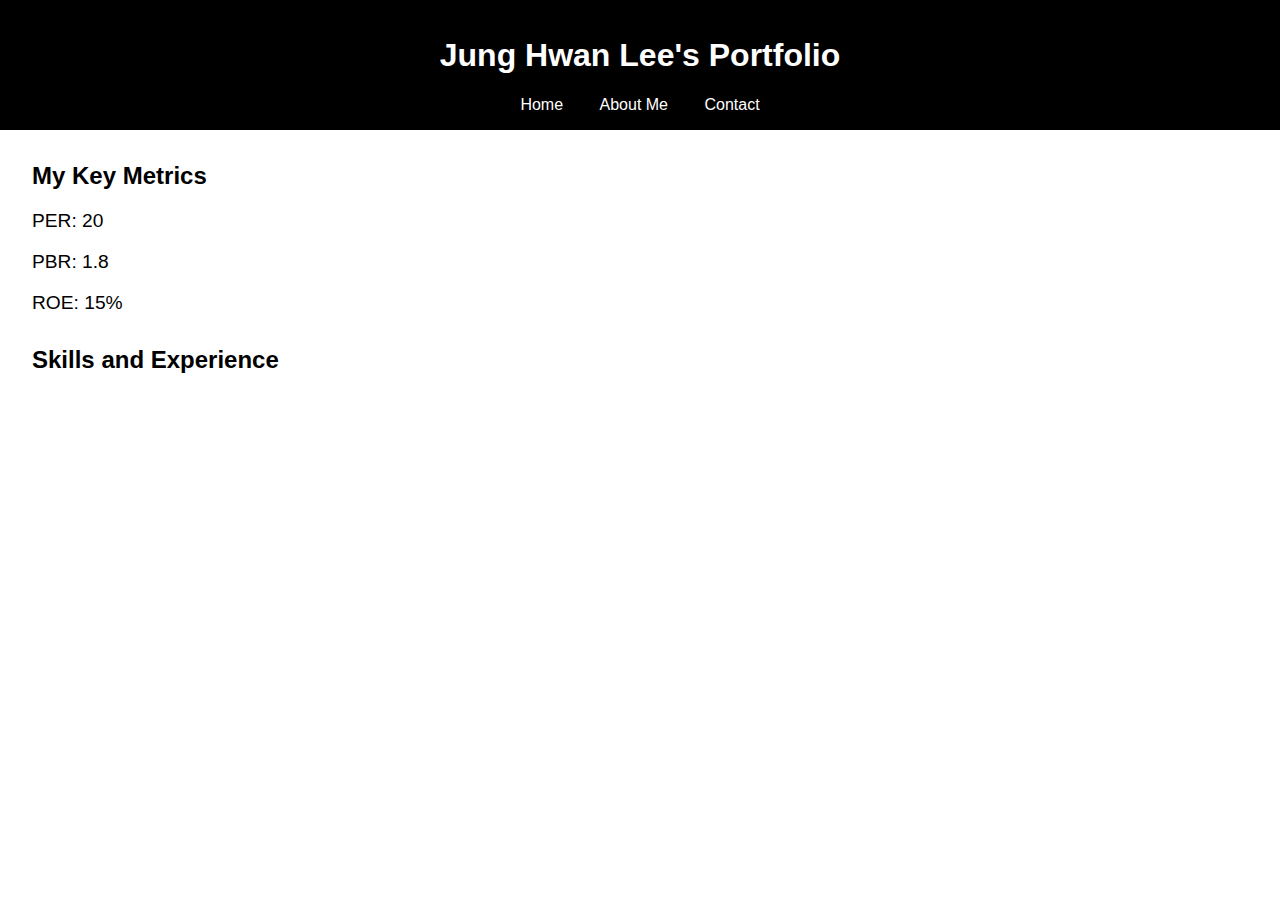
<file: index.html>
<!DOCTYPE html>
<html lang="en">
<head>
    <meta charset="UTF-8">
    <meta name="viewport" content="width=device-width, initial-scale=1.0">
    <title>Main Page</title>
    <link rel="stylesheet" href="index.css">
</head>
<body>
    <header>
        <h1>Jung Hwan Lee's Portfolio</h1>
        <nav>
            <a href="index.html">Home</a>
            <a href="about.html">About Me</a>
            <a href="contact.html">Contact</a>
            
        </nav>
    </header>

    <section class="metrics">
        <h2>My Key Metrics</h2>
        <div class="metric" id="per">PER: 20</div>
        <div class="metric" id="pbr">PBR: 1.8</div>
        <div class="metric" id="roe">ROE: 15%</div>
    </section>

    <section class="charts">
        <h2>Skills and Experience</h2>
        <div id="chartContainer">
            <canvas id="skillsChart"></canvas>
        </div>
    </section>

    <script src="script.js"></script>
</body>
</html>
</file>
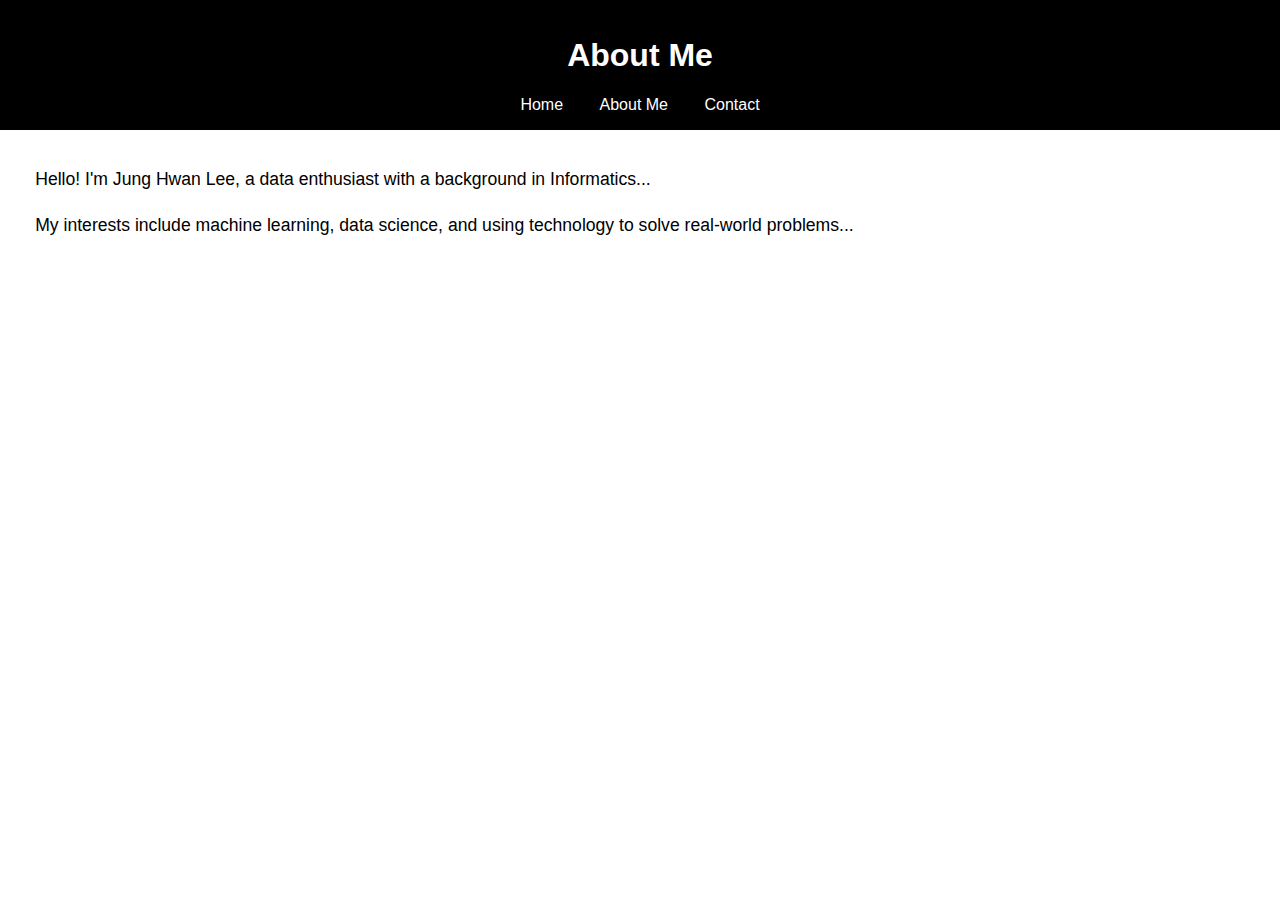
<file: about.html>
<!DOCTYPE html>
<html lang="en">
<head>
    <meta charset="UTF-8">
    <meta name="viewport" content="width=device-width, initial-scale=1.0">
    <title>About Me</title>
    <link rel="stylesheet" href="about.css">
</head>
<body>
    <header>
        <h1>About Me</h1>
        <nav>
            <a href="index.html">Home</a>
            <a href="about.html">About Me</a>
            <a href="contact.html">Contact</a>
        </nav>
    </header>

    <section class="about-content">
        <p>Hello! I'm Jung Hwan Lee, a data enthusiast with a background in Informatics...</p>
        <p>My interests include machine learning, data science, and using technology to solve real-world problems...</p>
    </section>
</body>
</html>
</file>
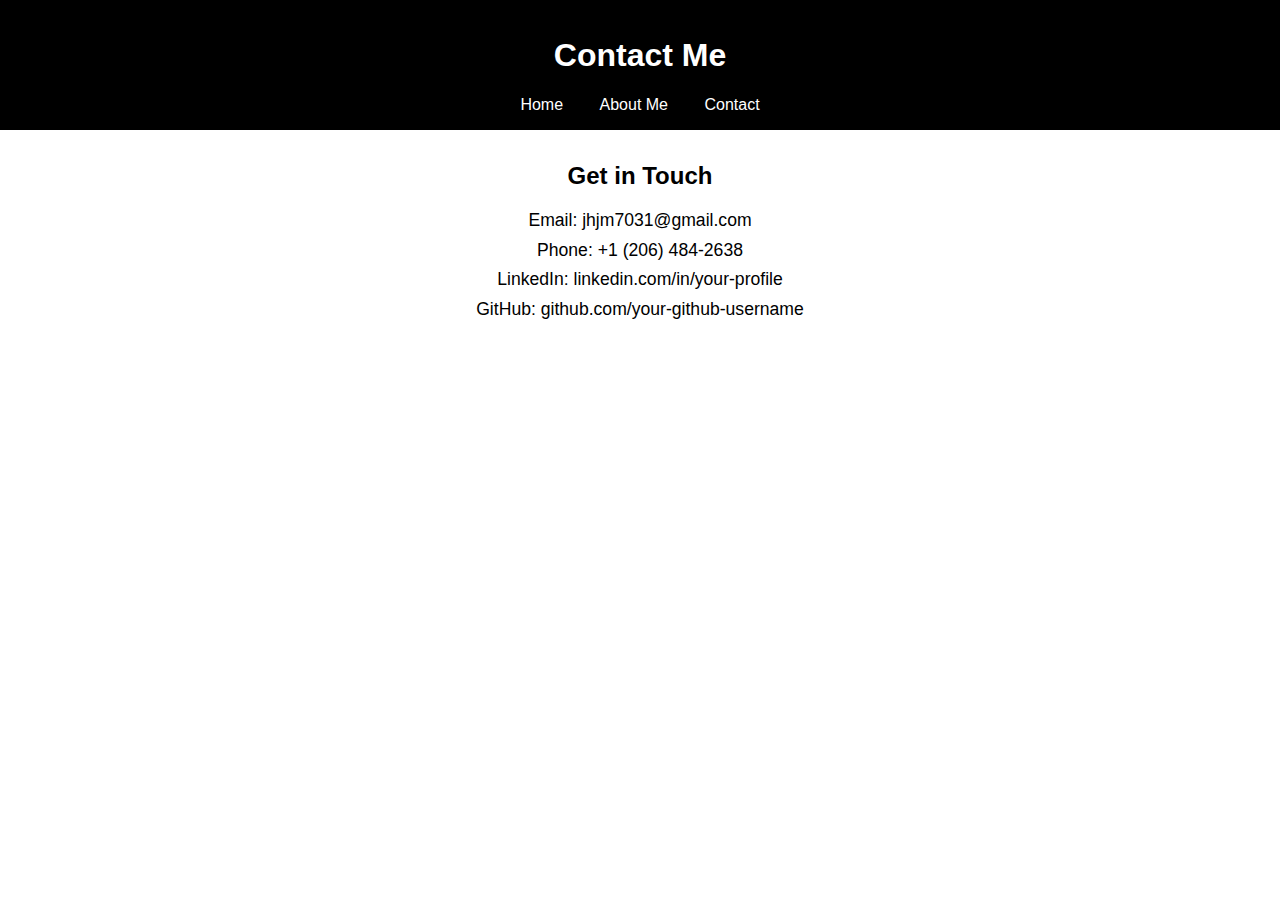
<file: contact.html>
<!DOCTYPE html>
<html lang="en">
<head>
    <meta charset="UTF-8">
    <meta name="viewport" content="width=device-width, initial-scale=1.0">
    <title>Contact</title>
    <link rel="stylesheet" href="contact.css">
</head>
<body>
    <header>
        <h1>Contact Me</h1>
        <nav>
            <a href="index.html">Home</a>
            <a href="about.html">About Me</a>
            <a href="contact.html">Contact</a>
        </nav>
    </header>

    <section class="contact-info">
        <h2>Get in Touch</h2>
        <p>Email: <a href="mailto:jhjm7031@gmail.com">jhjm7031@gmail.com</a></p>
        <p>Phone: <a href="tel:+12064842638">+1 (206) 484-2638</a></p>
        <p>LinkedIn: <a href="https://www.linkedin.com/in/your-profile" target="_blank">linkedin.com/in/your-profile</a></p>
        <p>GitHub: <a href="https://github.com/your-github-username" target="_blank">github.com/your-github-username</a></p>
    </section>
</body>
</html>
</file>
<file: index.css>
body {
    font-family: Arial, sans-serif;
    margin: 0;
    padding: 0;
    background-color: #ffffff;
    color: #000000;
}

header {
    background-color: #000000;
    color: #ffffff;
    padding: 1em;
    text-align: center;
}

header nav a {
    color: white;
    text-decoration: none;
    margin: 0 1em;
}

header nav a:hover {
    color: #888888;
}

section.metrics, section.charts {
    margin: 2em;
}

.metric {
    font-size: 1.2em;
    margin: 1em 0;
    color: #000000;
}
</file>
<file: about.css>
body {
    font-family: Arial, sans-serif;
    margin: 0;
    padding: 0;
    background-color: #ffffff;
    color: #000000;
}

header {
    background-color: #000000;
    color: #ffffff;
    padding: 1em;
    text-align: center;
}

header nav a {
    color: white;
    text-decoration: none;
    margin: 0 1em;
}

header nav a:hover {
    color: #888888;
}

section.about-content {
    margin: 2em;
    font-size: 1.1em;
    line-height: 1.6;
    color: #000000;
}
</file>
<file: contact.css>
body {
    font-family: Arial, sans-serif;
    margin: 0;
    padding: 0;
    background-color: #ffffff;
    color: #000000;
}

header {
    background-color: #000000;
    color: #ffffff;
    padding: 1em;
    text-align: center;
}

header nav a {
    color: white;
    text-decoration: none;
    margin: 0 1em;
}

header nav a:hover {
    color: #888888;
}

.contact-info {
    text-align: center;
    margin-top: 2em;
}

.contact-info p {
    font-size: 1.1em;
    margin: 0.5em 0;
    color: #000000;
}

.contact-info a {
    color: #000000;
    text-decoration: none;
}

.contact-info a:hover {
    color: #888888;
    text-decoration: underline;
}
</file>
